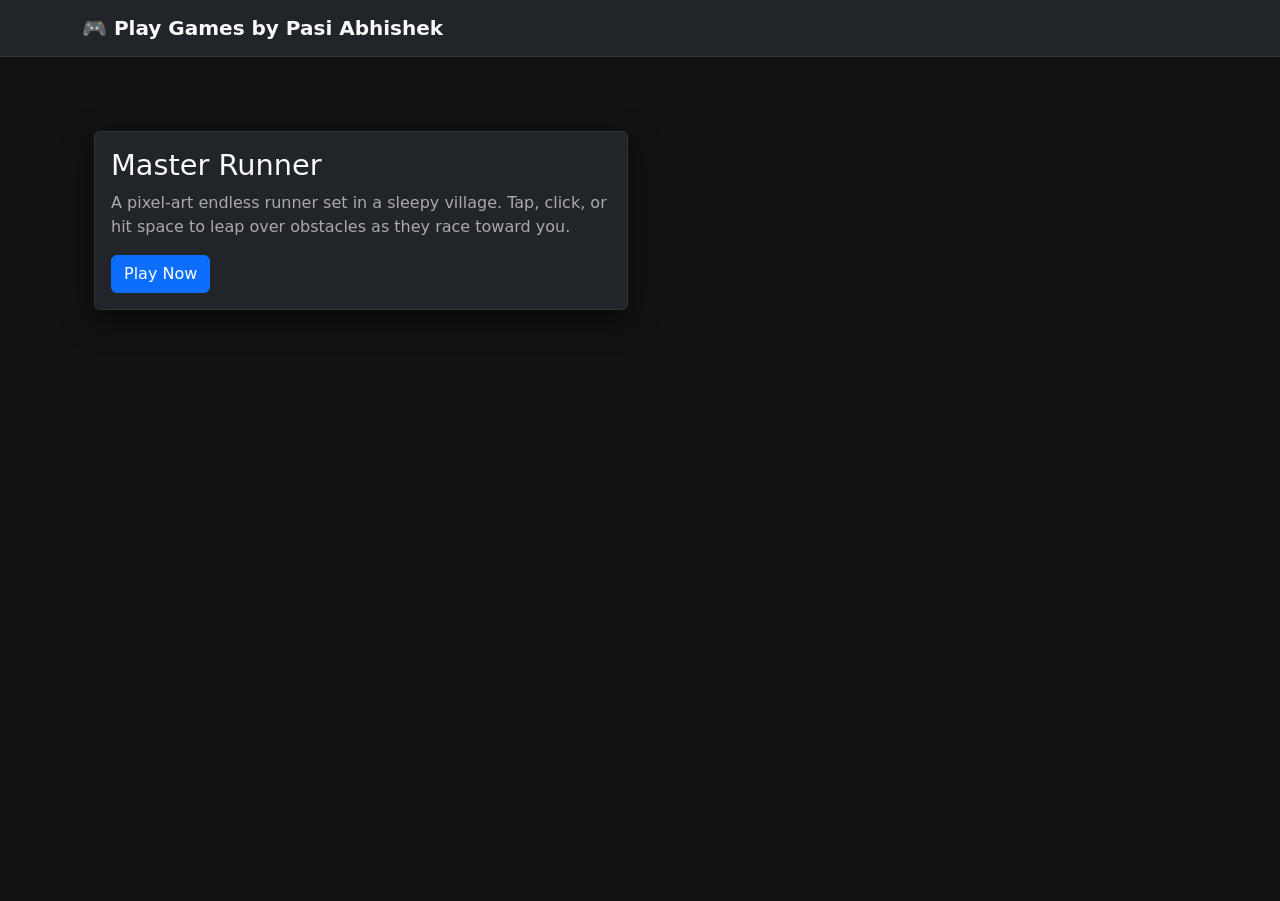
<file: index.html>
<!doctype html>
<html lang="en" data-bs-theme="dark">

<head>
    <meta charset="utf-8">
    <meta name="viewport" content="width=device-width, initial-scale=1">

    <title>Play Games by Pasi Abhishek</title>

    <link href="https://cdn.jsdelivr.net/npm/bootstrap@5.3.8/dist/css/bootstrap.min.css" rel="stylesheet"
        integrity="sha384-sRIl4kxILFvY47J16cr9ZwB07vP4J8+LH7qKQnuqkuIAvNWLzeN8tE5YBujZqJLB" crossorigin="anonymous">

    <style>
        body {
            min-height: 100vh;
            background: #121212;
        }

        .navbar {
            border-bottom: 1px solid #333;
        }

        .game-container {
            min-height: calc(100vh - 56px);
            padding: 50px 20px;

            display: flex;
            justify-content: space-around;
        }

        .game-card {
            height: 100%;
            border: 1px solid #333;
            box-shadow: 0 10px 30px rgba(0, 0, 0, 0.5);
            transition: transform 0.2s, box-shadow 0.2s;
        }

        .game-card:hover {
            transform: translateY(-8px);
            box-shadow: 0 15px 35px rgba(0, 0, 0, 0.7);
        }

        .card-title {
            font-size: 1.8rem;
        }

        .card-text {
            color: #aaa;
        }
    </style>
</head>

<body>

    <!-- Navbar -->
    <nav class="navbar navbar-expand-lg bg-dark">
        <div class="container">
            <a class="navbar-brand text-light fw-bold" href="#">
                🎮 Play Games by Pasi Abhishek
            </a>
        </div>
    </nav>


    <!-- Games -->
    <div class="game-container">
        <div class="container">
            <div class="row g-4" style="margin: auto;">

                <!-- Forest Run -->
                <div class="col-md-6">
                    <div class="card game-card bg-dark text-light">
                        <div class="card-body">
                            <h5 class="card-title">
                                Master Runner  
                            </h5>
                            <p class="card-text">
                                A pixel-art endless runner set in a sleepy village.
                                Tap, click, or hit space to leap over obstacles as
                                they race toward you.
                            </p>
                            <a href="Master Runner/index.html" class="btn btn-primary">
                                Play Now
                            </a>
                        </div>
                    </div>
                </div>


                <!-- Space Shooter
                <div class="col-md-6">

                    <div class="card game-card bg-dark text-light">

                        <div class="card-body">

                            <h5 class="card-title">
                                🚀 Space Shooter
                            </h5>

                            <p class="card-text">
                                Defend your spaceship from waves of enemies.
                                Dodge incoming attacks, destroy enemies, and
                                survive for the highest score.
                            </p>

                            <a href="space shooter/index.html"
                                class="btn btn-primary">
                                Play Now
                            </a>

                        </div>

                    </div> -->

            </div>
        </div>
    </div>
    </div>


    <script src="https://cdn.jsdelivr.net/npm/bootstrap@5.3.8/dist/js/bootstrap.bundle.min.js"
        integrity="sha384-FKyoEForCGlyvwx9Hj09JcYn3nv7wiPVlz7YYwJrWVcXK/BmnVDxM+D2scQbITxI"
        crossorigin="anonymous"></script>

</body>

</html>
</file>
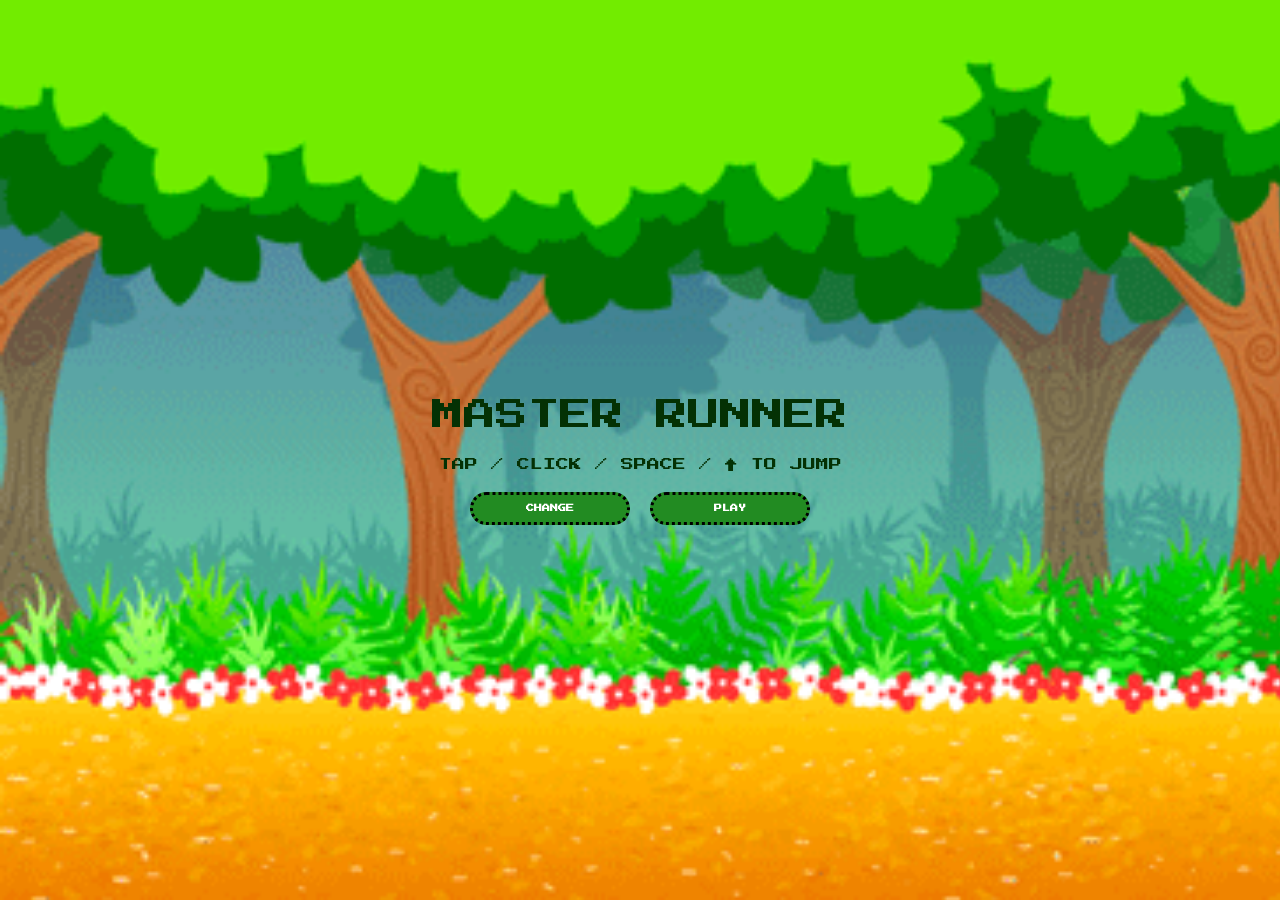
<file: Master Runner/index.html>
<!DOCTYPE html>
<html lang="en">

<head>
    <meta charset="UTF-8">
    <meta name="viewport" content="width=device-width, initial-scale=1.0, maximum-scale=1.0, user-scalable=no">
    <title>Master Runner</title>
    <link rel="stylesheet" href="style.css">

    <link rel="preconnect" href="https://fonts.googleapis.com">
    <link rel="preconnect" href="https://fonts.gstatic.com" crossorigin>
    <link href="https://fonts.googleapis.com/css2?family=Press+Start+2P&display=swap" rel="stylesheet">
</head>

<body>

    <div class="start-page page">
        <h2>Master Runner</h2>
        <p class="hint">tap / click / space / ↑ to jump</p>
        <div class="controll-btn" style="display: flex; ">
            <button class="change-btn" id="changeBtn">Change</button>
            <button class="play-btn" id="playBtn">play</button>
        </div>
    </div>

    <div class="change-page page">
        <h2>Select One Runner</h2>
        <div class="controll-btn" style="display: flex; ">
            <button class="city-btn" id="cityBtn">City Runner</button>
            <button class="forest-btn" id="forestBtn">Forest Runner</button>
        </div>
    </div>
    <div class="game-page page">
        <div class="score">score : 0</div>
        <div class="character-container">
            <img src="images/village/boy.gif" id="character" alt="boy-gif">
            <!-- <img src="https://media.moddb.com/images/games/1/65/64176/John_run_SMALL.gif" id="character" alt="boy-gif"> -->
        </div>
        <div class="obstacle-container"></div>
        <div class="floor-for-run"></div>

    </div>

    <div class="game-over-page page">
        <h2>game over</h2>
        <p class="final-score">score : 0</p>
        <div class="controll-btn" style="display: flex; ">
            <button onclick="change()" class="change-btn" id="changeBtn">Change</button>
            <button class="restart-btn" id="restartBtn">play again</button>
        </div>

    </div>


    <script src="script.js"></script>
</body>

</html>
</file>
<file: Master Runner/style.css>
@import url('https://fonts.googleapis.com/css2?family=Press+Start+2P&display=swap');

* {
    box-sizing: border-box;
    margin: 0;
    padding: 0;
    user-select: none;
    -webkit-tap-highlight-color: transparent;
    font-family: "Press Start 2P", system-ui;
    font-weight: 400;
    font-style: normal;
}

html, body {
    width: 100%;
    height: 100%;
    overflow: hidden;
}

.start-page,
.game-over-page,
.change-page {
    width: 100%;
    height: 100%;
    background:
        linear-gradient(rgba(75, 97, 75, 0.7), rgba(75, 97, 75, 0.7)),
        url('https://www.parallelcube.com/web/wp-content/uploads/2017/11/parallaxsample.gif') no-repeat center center;
    background-size: cover;
    display: flex;
    justify-content: center;
    align-items: center;
    flex-direction: column;
    text-transform: uppercase;
    text-align: center;
    padding: 1rem;
}

.game-over-page {
    display: none; /* toggled to flex by JS */
}
.change-page {
    display: none; /* toggled to flex by JS */
    
}
.page{
    background-image: url("images/village/village-bg.gif");
}
h2 {
    font-size: clamp(1.1rem, 5vw, 2rem);
    padding: 1rem;
    color: rgb(4, 49, 4);
    line-height: 1.5;
}

.hint,
.final-score {
    font-size: clamp(0.55rem, 2vw, 0.8rem);
    color: rgb(4, 49, 4);
    margin-bottom: 1rem;
    line-height: 1.6;
}

button {
    padding: 0.6rem 1.5rem;
    border-radius: 20px;
    border: 3px dotted black;
    background-color: forestgreen;
    color: white;
    text-transform: uppercase;
    font-weight: bolder;
    font-size: 0.5rem;
    cursor: pointer;
    margin: auto 10px;
    width: 10rem;
}

button:active {
    transform: scale(0.96);
}

.game-page {
    width: 100%;
    height: 100%;
    background: url('images/village/village-bg.gif') no-repeat center center;
    background-size: cover;
    text-transform: uppercase;
    position: relative;
    display: none;
    overflow: hidden;
}

.score {
    font-size: clamp(0.6rem, 2vw, 0.85rem);
    position: absolute;
    top: 6vh;
    right: 5vw;
    font-weight: bold;
    color: white;
    text-shadow: 1px 1px 2px black;
}

.character-container {
    height: 25vh;
    width: 87px;
    position: absolute;
    bottom: 7vh;
    left: 4%;
    /* border-right: 2px solid; */
    border-radius: 70px;
    display: flex;
    justify-content: center;
}

.character-container img {
    height: 100%;
    display: block;
}

.obstacle-container {
    height: 18vh;
    width: 4rem;
    max-width: 12vw;
    position: absolute;
    bottom: 7vh;
    left: 102%;
    background: rgb(69, 58, 4);
    border-radius: 20px 20px 0px 0px;
    border: 3px solid black;
    z-index: 1;
    
}

.block-animation {
    animation: block 2s linear infinite;
}

@keyframes block {
    0% {
        left: 102%;
    }
    100% {
        left: -8%;
    }
}

/* Single run, matched to the JS animationend listener — no more
   getting cut off mid-air by a mismatched setTimeout. */
.jump-animation {
    animation: jump 0.9s ease-in-out;
}

@keyframes jump {
    0% {
        bottom: 7vh;
    }
    50% {
        bottom: 58vh;
    }
    100% {
        bottom: 7vh;
    }
}

/* ---------- responsive breakpoints ---------- */

/* Tablets */
@media (max-width: 768px) {
    .character-container {
        height: 20vh;
    }

    .obstacle-container {
        height: 15vh;
        width: 3rem;
    }

    @keyframes jump {
        0% { bottom: 7vh; }
        50% { bottom: 38vh; }
        100% { bottom: 7vh; }
    }
}

/* Phones */
@media (max-width: 480px) {
    .character-container {
        height: 16vh;
        left: 6%;
    }

    .obstacle-container {
        height: 12vh;
        width: 2.5rem;
        max-width: 16vw;
    }

    .score {
        top: 4vh;
        right: 4vw;
    }

    @keyframes jump {
        0% { bottom: 6vh; }
        50% { bottom: 30vh; }
        100% { bottom: 6vh; }
    }
}

/* Short / landscape phones */
@media (max-height: 420px) {
    .character-container {
        height: 40vh;
        bottom: 10vh;
    }

    .obstacle-container {
        height: 28vh;
        bottom: 10vh;
    }

    @keyframes jump {
        0% { bottom: 10vh; }
        50% { bottom: 57vh; }
        100% { bottom: 10vh; }
    }
}

.floor-for-run{
    height: 8vh ;
    width: 100vw;
    background: #000;
    position: fixed;
    bottom: 0;
    left: 0;
    right: 0;
    display: none;


}
</file>
